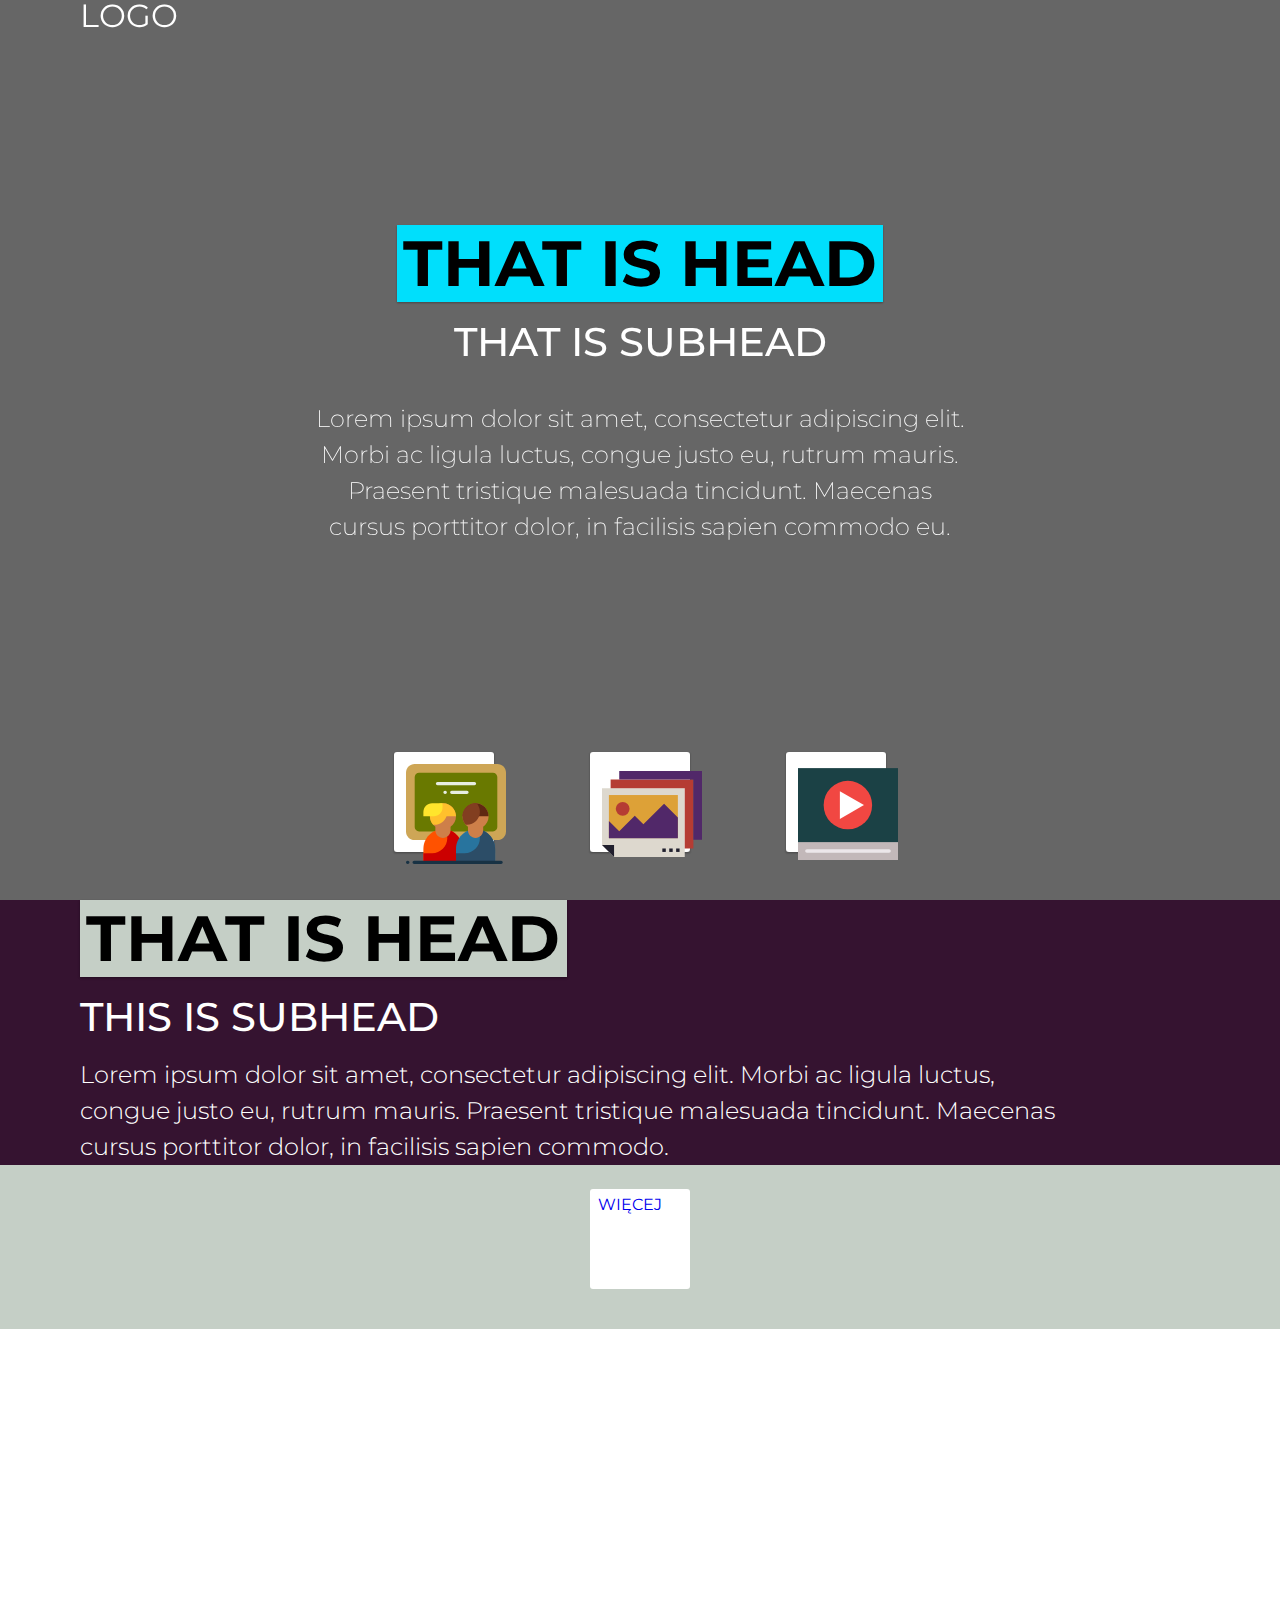
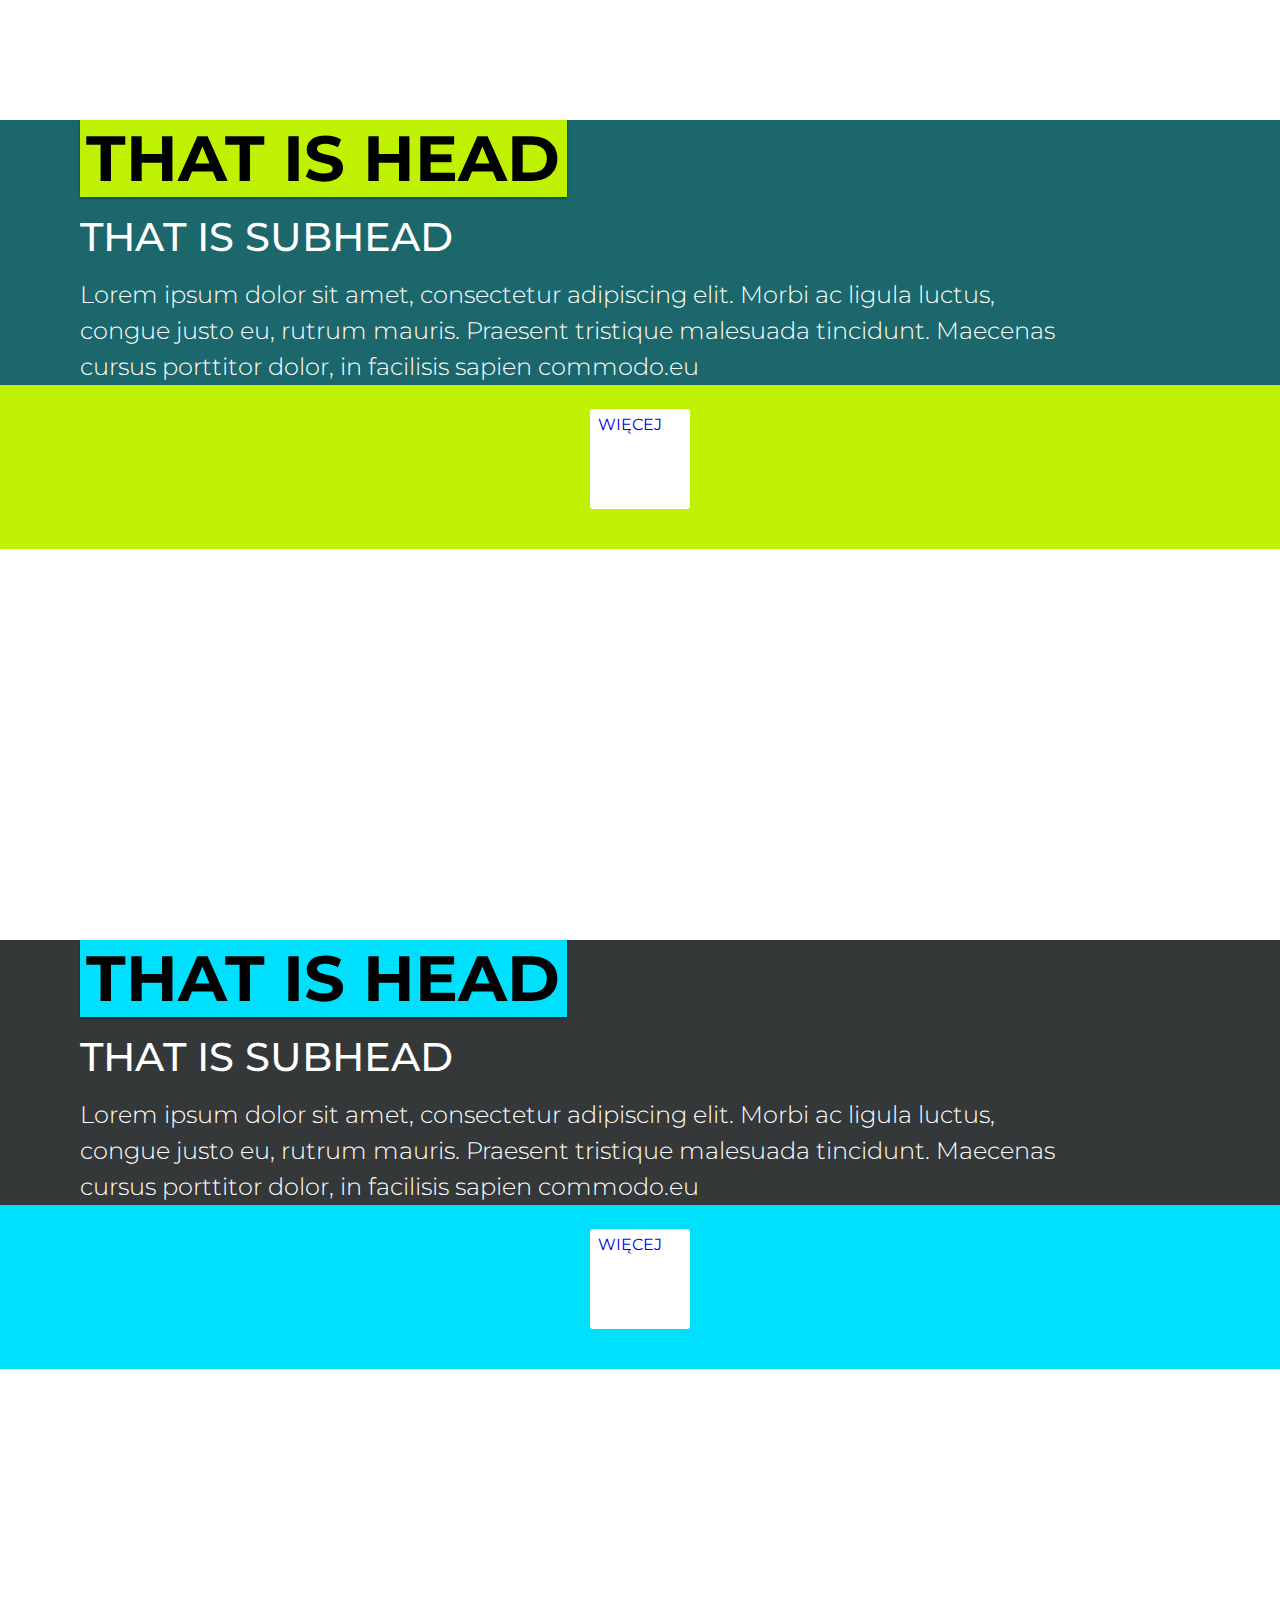
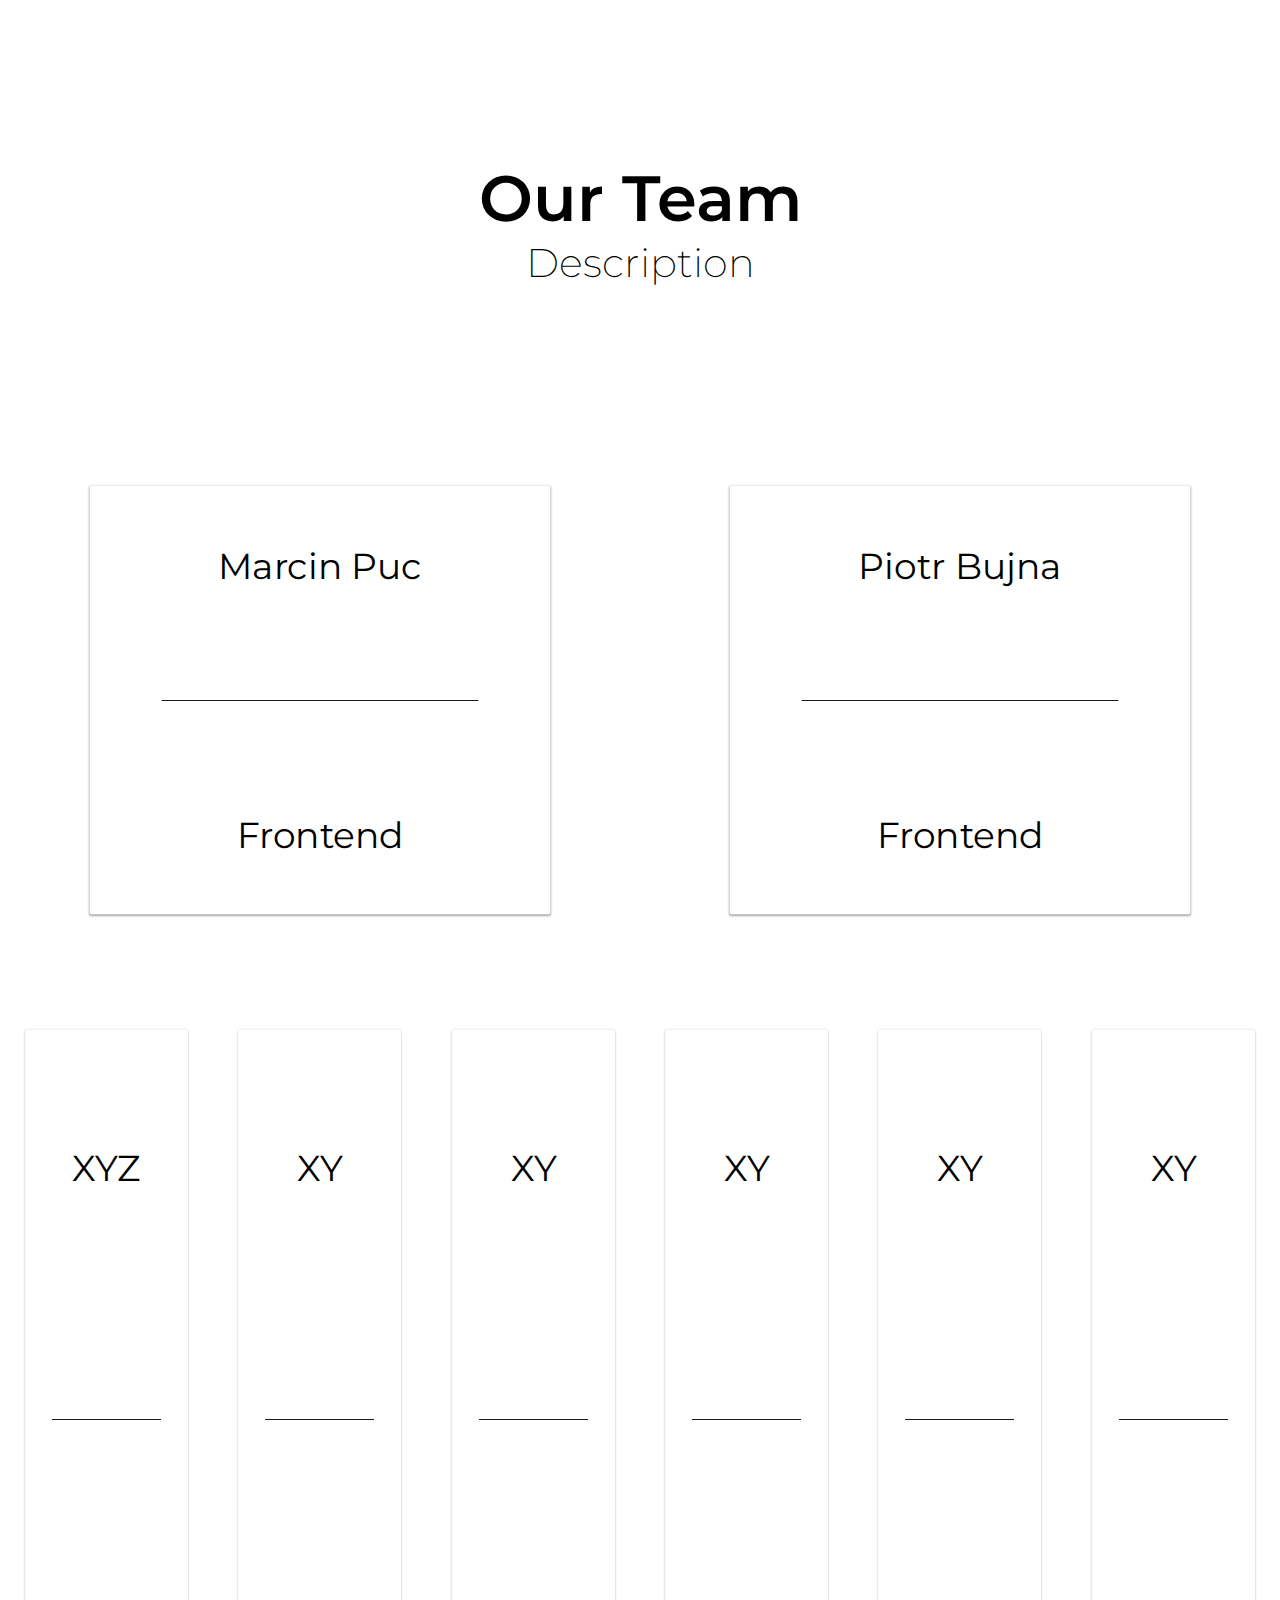
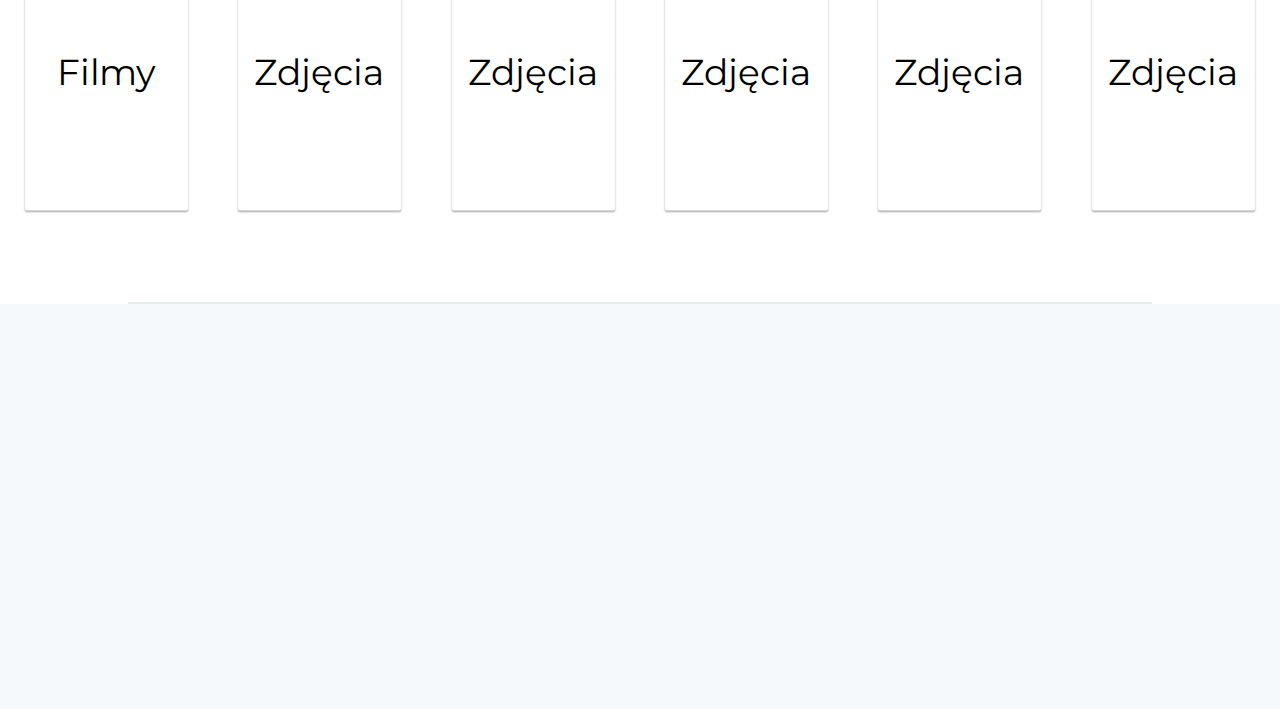
<file: index.html>
<!DOCTYPE html><html lang="en"><head><meta charset="UTF-8"><meta name="viewport" content="width=device-width,initial-scale=1"><meta http-equiv="X-UA-Compatible" content="ie=edge"><link rel="stylesheet" href="https://maxcdn.bootstrapcdn.com/bootstrap/4.0.0-beta.2/css/bootstrap.min.css" integrity="sha384-PsH8R72JQ3SOdhVi3uxftmaW6Vc51MKb0q5P2rRUpPvrszuE4W1povHYgTpBfshb" crossorigin="anonymous"><link href="https://fonts.googleapis.com/css?family=Codystar:300,400|Julius+Sans+One|Open+Sans:300,400,600&amp;subset=latin-ext" rel="stylesheet"><link href="https://fonts.googleapis.com/css?family=Montserrat:200,300,400,500,600,700" rel="stylesheet"><link rel="stylesheet" href="./styles/main.css"><title>Chemistry Project</title></head><body class="primary-page"><header class="header navbar-fixed-top"><div class="row navbar" id="navbar"><div class="col-4 navbar__logo"><span>LOGO</span></div><div class="col-offset-4"></div><div class="col-4 navbar__space" id="navbar-navigation"></div></div></header><div class="container-fluid"><div class="container-primary"><iframe class="container-primary__sample" id="video" src="http://www.youtube.com/embed/k_okcNVZqqI?vq=hd1080&autoplay=1&volume=0&loop=1&modestbranding=1&showinfo=0&rel=0&iv_load_policy=3&theme=light&fs=0&controls=0&disablekb=1" width="560" height="315" frameborder="0"></iframe></div><div class="container-primary__overlay row"><div class="container-primary__content container-property"><span class="container-primary__content__head" id="head-background">THAT IS HEAD</span> <span class="container-primary__content__subhead">THAT IS SUBHEAD</span> <span class="container-primary__content__description">Lorem ipsum dolor sit amet, consectetur adipiscing elit. Morbi ac ligula luctus, congue justo eu, rutrum mauris. Praesent tristique malesuada tincidunt. Maecenas cursus porttitor dolor, in facilisis sapien commodo eu.</span></div><div class="container-primary__navigation container-content"><ul class="container-primary__navigation-list"><li class="container-primary__navigation-item"><div class="button-secondary"><a href="#" class="button-secondary__link" onclick="containerLessons()"><img src="./img/lesson.svg"></a></div></li><li class="container-primary__navigation-item"><div class="button-secondary"><a href="#" class="button-secondary__link" onclick="containerGallery()"><img src="./img/picture.svg"></a></div></li><li class="container-primary__navigation-item"><div class="button-secondary"><a href="#" class="button-secondary__link" onclick="containerFilms()"><img src="./img/video-play.svg"></a></div></li></ul></div></div></div><secttion class="contener-fluid container-offset" id="container-lessons"><div class="row container-lessons"><div class="col-8 container-lessons__property container-property"><span class="container-lessons__property-head">THAT IS HEAD</span> <span class="container-lessons__property-subhead">THIS IS SUBHEAD</span> <span class="container-lessons__property-description">Lorem ipsum dolor sit amet, consectetur adipiscing elit. Morbi ac ligula luctus, congue justo eu, rutrum mauris. Praesent tristique malesuada tincidunt. Maecenas cursus porttitor dolor, in facilisis sapien commodo.</span></div><div class="col-4 container-lessons__content container-content"><div class="button-secondary"><a href="./subpages/lessons-index.html" class="button-secondary__link">WIĘCEJ</a></div></div></div></secttion><section class="container-fluid container-offset" id="container-gallery"><section class="row container-gallery"><div class="col-8 container-gallery__property container-property"><span class="container-gallery__property-head">THAT IS HEAD</span> <span class="container-gallery__property-subhead">THAT IS SUBHEAD</span> <span class="container-gallery__property-description">Lorem ipsum dolor sit amet, consectetur adipiscing elit. Morbi ac ligula luctus, congue justo eu, rutrum mauris. Praesent tristique malesuada tincidunt. Maecenas cursus porttitor dolor, in facilisis sapien commodo.eu</span></div><div class="col-4 container-gallery__content container-content"><div class="button-secondary"><a href="#" class="button-secondary__link">WIĘCEJ</a></div></div></section></section><section class="container-fluid container-offset" id="container-films"><div class="row container-films"><div class="col-8 container-films__property container-property"><span class="container-films__property-head">THAT IS HEAD</span> <span class="container-films__property-subhead">THAT IS SUBHEAD</span> <span class="container-films__property-description">Lorem ipsum dolor sit amet, consectetur adipiscing elit. Morbi ac ligula luctus, congue justo eu, rutrum mauris. Praesent tristique malesuada tincidunt. Maecenas cursus porttitor dolor, in facilisis sapien commodo.eu</span></div><div class="col-4 container-films__content container-content"><div class="button-secondary"><a href="#" class="button-secondary__link">WIĘCEJ</a></div></div></div></section><section class="container-fluid"><div class="row team-section"><div class="row team-section__header"><span class="team-section__header-title">Our Team</span> <span class="team-section__header-paragraph">Description</span></div><div class="row team-section__software-creators"><div class="team-section__software-creators__person"><div class="content"><span class="name">Marcin Puc</span><div class="team-section__software-creators__person-border"></div><span class="name">Frontend</span></div></div><div class="team-section__software-creators__person"><div class="content"><span class="name">Piotr Bujna</span><div class="team-section__software-creators__person-border"></div><span class="name">Frontend</span></div></div></div><div class="row team-section__content-creators"><div class="team-section__content-creators__person"><div class="content"><span class="name">XYZ</span><div class="team-section__content-creators__person-border"></div><span class="name">Filmy</span></div></div><div class="team-section__content-creators__person"><div class="content"><span class="name">XY</span><div class="team-section__content-creators__person-border"></div><span class="name">Zdjęcia</span></div></div><div class="team-section__content-creators__person"><div class="content"><span class="name">XY</span><div class="team-section__content-creators__person-border"></div><span class="name">Zdjęcia</span></div></div><div class="team-section__content-creators__person"><div class="content"><span class="name">XY</span><div class="team-section__content-creators__person-border"></div><span class="name">Zdjęcia</span></div></div><div class="team-section__content-creators__person"><div class="content"><span class="name">XY</span><div class="team-section__content-creators__person-border"></div><span class="name">Zdjęcia</span></div></div><div class="team-section__content-creators__person"><div class="content"><span class="name">XY</span><div class="team-section__content-creators__person-border"></div><span class="name">Zdjęcia</span></div></div></div></div></section><div class="section-border"></div><footer class="container-fluid"><div class="row footer"></div></footer><script src="https://code.jquery.com/jquery-3.2.1.min.js"></script><script src="./scripts/main.js"></script></body></html>
</file>
<file: styles/main.css>
﻿html,body,div,span,applet,object,iframe,h1,h2,h3,h4,h5,h6,p,blockquote,pre,a,abbr,acronym,address,big,cite,code,del,dfn,em,img,ins,kbd,q,s,samp,small,strike,strong,sub,sup,tt,var,b,u,i,center,dl,dt,dd,ol,ul,li,fieldset,form,label,legend,table,caption,tbody,tfoot,thead,tr,th,td,article,aside,canvas,details,embed,figure,figcaption,footer,header,hgroup,menu,nav,output,ruby,section,summary,time,mark,audio,video{margin:0;padding:0;border:0;font-size:100%;font:inherit;vertical-align:baseline;text-decoration:none}article,aside,details,figcaption,figure,footer,header,hgroup,main,nav,section{display:block}body{line-height:1}ol,ul{list-style:none}blockquote,q{quotes:none}blockquote:before,blockquote:after{content:'';content:none}q:before,q:after{content:'';content:none}table{border-collapse:collapse;border-spacing:0}.button-primary__link{cursor:pointer;color:#343838;transform:translate3d(0, 0, 0);padding:.5em calc(.5em * 4.5);display:inline-block;border:3px solid transparent;position:relative;font-size:1.2em;transition:all .3s .3s}.button-primary__link .button-primary__title{transform:translate3d(0, .5em, 0);display:block;transition:transform 0.4s cubic-bezier(0.2, 0, 0, 1) 0.4s;font-weight:600}.button-primary__link:after{position:absolute;content:'';bottom:-3px;left:calc(.5em * 4.5);right:calc(.5em * 4.5);height:3px;background:#343838;z-index:-1;transition:transform 0.8s cubic-bezier(1, 0, 0.37, 1) 0.2s,right 0.2s cubic-bezier(0.04, 0.48, 0, 1) 0.6s,left 0.4s cubic-bezier(0.04, 0.48, 0, 1) 0.6s;transform-origin:left}.button-primary__line{position:absolute;background:#343838}.button-primary__line.-right,.button-primary__line.-left{width:3px;bottom:-3px;top:-3px;transform:scale3d(1, 0, 1)}.button-primary__line.-top,.button-primary__line.-bottom{height:3px;left:-3px;right:-3px;transform:scale3d(0, 1, 1)}.button-primary__line.-right{right:-3px;transition:transform 0.1s cubic-bezier(1, 0, 0.65, 1.01) 0.23s;transform-origin:top}.button-primary__line.-top{top:-3px;transition:transform 0.08s linear 0.43s;transform-origin:left}.button-primary__line.-left{left:-3px;transition:transform 0.08s linear 0.51s;transform-origin:bottom}.button-primary__line.-bottom{bottom:-3px;transition:transform 0.3s cubic-bezier(1, 0, 0.65, 1.01);transform-origin:right}.button-primary__link:hover,.button-primary__link:active{background:#343838;color:#FBB829 !important;font-weight:600;box-shadow:0 14px 28px rgba(0,0,0,0.25),0 10px 10px rgba(0,0,0,0.22);transition:all .3s .9s}.button-primary__link:hover .button-primary__title,.button-primary__link:active .button-primary__title{transform:translate3d(0, 0, 0);transition:transform 0.6s cubic-bezier(0.2, 0, 0, 1) 0.4s}.button-primary__link:hover:after,.button-primary__link:active:after{transform:scale3d(0, 1, 1);right:-3px;left:-3px;transform-origin:right;transition:transform 0.2s cubic-bezier(1, 0, 0.65, 1.01) 0.17s,right 0.2s cubic-bezier(1, 0, 0.65, 1.01),left 0s 0.3s}.button-primary__link:hover .button-primary__line,.button-primary__link:active .button-primary__line{transform:scale3d(1, 1, 1)}.button-primary__link:hover .button-primary__line.-right,.button-primary__link:active .button-primary__line.-right{transition:transform 0.1s cubic-bezier(1, 0, 0.65, 1.01) 0.2s;transform-origin:bottom}.button-primary__link:hover .button-primary__line.-top,.button-primary__link:active .button-primary__line.-top{transition:transform 0.08s linear 0.4s;transform-origin:right}.button-primary__link:hover .button-primary__line.-left,.button-primary__link:active .button-primary__line.-left{transition:transform 0.08s linear 0.48s;transform-origin:top}.button-primary__link:hover .button-primary__line.-bottom,.button-primary__link:active .button-primary__line.-bottom{transition:transform 0.5s cubic-bezier(0, 0.53, 0.29, 1) 0.56s;transform-origin:left}.button-secondary{background:white;border-radius:3px;height:100px;width:100px}.button-secondary__link{display:block;width:100%;height:100%;padding:.5em}.header{width:100%;z-index:1}.header .navbar{transition:all 0.3s cubic-bezier(0.25, 0.8, 0.25, 1);background:transparent}.header .navbar .navbar__nav__list{display:flex;align-items:center;justify-content:space-around;height:4em;width:100%}.header .navbar .navbar__nav__list-item{height:100%;width:100%;display:flex}.header .navbar .navbar__nav__list-item .link{display:flex;width:100%;justify-content:center;align-items:center;color:white;transition:all 0.3s cubic-bezier(0.25, 0.8, 0.25, 1)}.header .navbar .navbar__nav__list-item .link:hover{background:#4d4d4d;text-decoration:none;color:#31deee}.header .navbar .navbar__nav__list-item .link:active{background:white;text-decoration:none;color:#31deee}.header .navbar__social__list{display:flex;flex-direction:row;justify-content:space-around}.header .navbar__social__list .link{color:white;transition:all 0.3s cubic-bezier(0.25, 0.8, 0.25, 1)}.header .navbar__social__list .link:hover{color:#31deee}.header .navbar__logo{display:flex;justify-content:flex-start;align-items:center;padding-left:2.5em;color:white;font-size:2em;height:100%}.header .navbar__space{display:flex;justify-content:center;align-items:center;height:80px;width:100%;transition:all 0.3s cubic-bezier(0.25, 0.8, 0.25, 1);background:transparent}.container-primary{height:100vh;position:relative;overflow:hidden}.container-primary__sample{width:100%;height:100%;transform:scale(1.2)}.container-primary__overlay{position:absolute;top:0;left:0;width:100%;height:100%;background:rgba(0,0,0,0.6);display:flex;flex-direction:column;align-items:center;justify-content:space-between}.container-primary__content{display:flex;flex-direction:column;align-items:center;justify-content:center;width:55%;margin-top:25vh}.container-primary__content__head{font-size:4em;font-weight:700;background:#00DFFC;padding:.4rem;cursor:pointer;box-shadow:0 1px 3px rgba(0,0,0,0.12),0 1px 2px rgba(0,0,0,0.24);transition:all 0.3s cubic-bezier(0.25, 0.8, 0.25, 1);animation:fading 30s infinite}@keyframes fading{0%{background:#00DFFC}33%{background:#FBB829}66%{background:#BEF202}100%{background:#00DFFC}}@-webkit-keyframes fading{0%{background:#00DFFC}33%{background:#FBB829}66%{background:#BEF202}100%{background:#00DFFC}}.container-primary__content__head:hover{box-shadow:0 14px 28px rgba(0,0,0,0.25),0 10px 10px rgba(0,0,0,0.22)}.container-primary__content__subhead{cursor:default;padding:.5em 0 .5em 0;font-size:2.5em;font-weight:500;color:white}.container-primary__content__description{padding:.8em;cursor:default;line-height:1.5em;color:white;font-weight:200;font-size:1.5em;text-align:center}.container-primary__navigation{display:flex}.container-primary__navigation-title{width:100%;display:flex;justify-content:center;font-size:2.5rem;padding:2rem;font-weight:600}.container-primary__navigation-list{display:flex;align-items:space-around;justify-content:center;font-weight:300;font-size:1.5em}.container-primary__navigation-item{display:flex;margin:2em;box-shadow:0 1px 3px rgba(0,0,0,0.12),0 1px 2px rgba(0,0,0,0.24);transition:all 0.3s cubic-bezier(0.25, 0.8, 0.25, 1)}.container-primary__navigation-item:hover{box-shadow:0 14px 28px rgba(0,0,0,0.25),0 10px 10px rgba(0,0,0,0.22)}.container-lessons{height:calc(100vh - 80px)}.container-lessons__property{display:flex;flex-direction:column;background:#351330;padding:0 5em 0 5em;justify-content:center;align-items:flex-start}.container-lessons__property-head{font-size:4em;font-weight:700;background:#C5CFC6;padding:.4rem;cursor:pointer;box-shadow:0 1px 3px rgba(0,0,0,0.12),0 1px 2px rgba(0,0,0,0.24);transition:all 0.3s cubic-bezier(0.25, 0.8, 0.25, 1)}.container-lessons__property-head:hover{box-shadow:0 14px 28px rgba(0,0,0,0.25),0 10px 10px rgba(0,0,0,0.22)}.container-lessons__property-subhead{cursor:default;padding:.5em 0 .5em 0;font-size:2.5em;font-weight:500;color:white}.container-lessons__property-description{cursor:default;padding:0 5em 0 0;line-height:1.5em;font-weight:200;font-size:1.5em;font-weight:300;color:white}.container-lessons__content{background:#C5CFC6;display:flex;flex-direction:column;justify-content:space-between;align-items:center;padding:1.5em 1.5em 2.5em 1.5em}.container-gallery{height:calc(100vh - 80px)}.container-gallery__property{display:flex;flex-direction:column;background:#1B676B;padding:0 5em 0 5em;justify-content:center;align-items:flex-start}.container-gallery__property-head{font-size:4em;font-weight:700;background:#BEF202;padding:.4rem;cursor:pointer;box-shadow:0 1px 3px rgba(0,0,0,0.12),0 1px 2px rgba(0,0,0,0.24);transition:all 0.3s cubic-bezier(0.25, 0.8, 0.25, 1)}.container-gallery__property-head:hover{box-shadow:0 14px 28px rgba(0,0,0,0.25),0 10px 10px rgba(0,0,0,0.22)}.container-gallery__property-subhead{cursor:default;padding:.5em 0 .5em 0;font-size:2.5em;font-weight:500;color:white}.container-gallery__property-description{cursor:default;padding:0 5em 0 0;line-height:1.5em;font-weight:200;font-size:1.5em;color:white;font-weight:300}.container-gallery__content{background:#BEF202;display:flex;flex-direction:column;justify-content:space-between;align-items:center;padding:1.5em 1.5em 2.5em 1.5em}.container-films{height:calc(100vh - 80px)}.container-films__property{display:flex;flex-direction:column;background:#343838;padding:0 5em 0 5em;justify-content:center;align-items:flex-start}.container-films__property-head{font-size:4em;font-weight:700;background:#00DFFC;padding:.4rem;cursor:pointer;box-shadow:0 1px 3px rgba(0,0,0,0.12),0 1px 2px rgba(0,0,0,0.24);transition:all 0.3s cubic-bezier(0.25, 0.8, 0.25, 1)}.container-films__property-head:hover{box-shadow:0 14px 28px rgba(0,0,0,0.25),0 10px 10px rgba(0,0,0,0.22)}.container-films__property-subhead{cursor:default;padding:.5em 0 .5em 0;font-size:2.5em;font-weight:500;color:white}.container-films__property-description{cursor:default;padding:0 5em 0 0;line-height:1.5em;font-weight:200;font-size:1.5em;color:white;font-weight:300}.container-films__content{background:#00DFFC;display:flex;flex-direction:column;justify-content:space-between;align-items:center;padding:1.5em 1.5em 2.5em 1.5em}.team-section{display:flex;flex-direction:column;align-items:center;margin-bottom:2em !important}.team-section__header{flex-direction:column;height:30vh;justify-content:center;color:black}.team-section__header-title{display:flex;justify-content:center;font-size:4em;font-weight:600;padding:.4rem;cursor:pointer}.team-section__header-paragraph{display:flex;justify-content:center;font-size:2.5em;font-weight:200;cursor:default;padding:.4rem}.team-section__software-creators{height:60vh;display:flex;flex-direction:row;justify-content:space-around;width:100%}.team-section__software-creators__person{margin:2em;width:40%;box-sizing:border-box;border-radius:2px;border:solid 4px white;transform:scale(0.9);cursor:pointer;box-shadow:0 1px 3px rgba(0,0,0,0.12),0 1px 2px rgba(0,0,0,0.24);transition:all 0.3s cubic-bezier(0.25, 0.8, 0.25, 1);background:white}.team-section__software-creators__person-border{background:black;width:70%;height:1px}.team-section__software-creators__person .content{height:100%;display:flex;flex-direction:column;align-items:center;justify-content:space-around}.team-section__software-creators__person:hover{transform:scale(0.95);box-shadow:0 14px 28px rgba(0,0,0,0.25),0 10px 10px rgba(0,0,0,0.22);background:#343838}.team-section__software-creators__person:hover .content{display:none}.team-section__content-creators{height:100vh;display:flex;flex-direction:row;justify-content:space-around;width:100%}.team-section__content-creators__person{margin:1em;width:30%;background:white center center;border-radius:8px;transition:all 0.3s cubic-bezier(0.25, 0.8, 0.25, 1);box-sizing:border-box;border-radius:2px;border:solid 4px white;background:white;transform:scale(0.9);cursor:pointer;box-shadow:0 1px 3px rgba(0,0,0,0.12),0 1px 2px rgba(0,0,0,0.24);transition:all 0.3s cubic-bezier(0.25, 0.8, 0.25, 1)}.team-section__content-creators__person-border{background:black;width:70%;height:1px}.team-section__content-creators__person .content{height:100%;display:flex;flex-direction:column;align-items:center;justify-content:space-around}.team-section__content-creators__person:hover{transform:scale(0.95);background:#343838;box-shadow:0 14px 28px rgba(0,0,0,0.25),0 10px 10px rgba(0,0,0,0.22)}.team-section__content-creators__person:hover .content{display:none}.team-section .name{font-size:2.5em}.footer{height:45vh;background:#f6f9fc}.user-panel__header{width:100%;background:white;padding:1em;box-shadow:0 1px 3px rgba(82,82,82,0.12),0 1px 2px rgba(82,82,82,0.12)}.user-panel__header .user-panel__header-navigation__logo{display:flex;align-items:center;justify-content:center;font-size:1.3em;font-weight:600;color:#ED6259}.user-panel__header .user-panel__header-navigation__explore{display:flex;flex-direction:row;justify-content:center;align-items:center}.user-panel__header .user-panel__header-navigation__explore-icon{font-size:1.3em;color:#C5CED7;margin-right:1em;cursor:pointer}.user-panel__header .user-panel__header-navigation__explore-search-box{border:none;border-bottom:solid 1px #C5CED7;font-size:.8em;padding:.5em;margin-left:1em}.user-panel__header .user-panel__header-navigation__explore-search-box:focus{outline:0}.user-panel__header .user-panel__header-navigation__social{display:flex;align-items:center}.user-panel__header .user-panel__header-navigation__social-list{display:flex;flex-direction:row;justify-content:space-around;width:100%}.user-panel__header .user-panel__header-navigation__social-list-item .link{color:#5f76d7;padding:2px 3px 2px 3px;border-radius:2px;transition:all 0.3s cubic-bezier(0.25, 0.8, 0.25, 1)}.user-panel__header .user-panel__header-navigation__social-list-item .link:hover{color:#4059be;background:#C5CED7}.user-panel__aside{position:fixed;height:100vh;background:#35455F;width:19%;padding:3em 2em 3em 2em;left:0}.user-panel__aside .user-panel__aside-element__toggle-list{background:transparent;padding:0px;margin:0px;border:none;cursor:pointer}.user-panel__aside .user-panel__aside-element__toggle-list:hover .menu-bar{color:white}.user-panel__aside .user-panel__aside-element__toggle-list:focus{outline:0}.user-panel__aside .user-panel__aside-element__header{display:flex;justify-content:space-between;padding:1em 0 1em 0}.user-panel__aside .user-panel__aside-element__header .folder{color:#61CB7D}.user-panel__aside .user-panel__aside-element__header .menu-bar{font-size:1.2em;color:#1d2b41;transition:all 0.3s cubic-bezier(0.25, 0.8, 0.25, 1)}.user-panel__aside .user-panel__aside-element__header-item{padding:0 .5em 0 .5em}.user-panel__aside .user-panel__aside-element__header-text{display:flex;align-items:center;width:100%;color:white;font-size:.9em;padding:0 .5em 0 .5em}.user-panel__aside .user-panel__aside-element__list{padding-left:2em;display:none}.user-panel__aside .user-panel__aside-element__list-item{padding:1em 0 1em 0}.user-panel__aside .user-panel__aside-element__list-item__link{padding:.5em .5em .5em .5em;color:#72829B;font-size:.9em;border-radius:4px;transition:all 0.3s cubic-bezier(0.25, 0.8, 0.25, 1)}.user-panel__aside .user-panel__aside-element__list-item__link:hover{color:#61CB7D;background:#29364d;text-decoration:none}.user-panel__card{display:flex;flex-direction:column;width:320px;background:white;border-radius:4px;overflow:hidden;margin:2em;box-shadow:0 1px 3px rgba(0,0,0,0.12),0 1px 2px rgba(0,0,0,0.24)}.user-panel__card .background{height:240px;background:url("../img/cyna.jpg") center center no-repeat;background-size:320px 240px}.user-panel__card .user-panel__card-content__header{color:#56697a;font-weight:500;font-size:1.1em;padding:1.5em 1.5em .5em 1.5em}.user-panel__card .user-panel__card-content__description{color:#919EAA;line-height:1.3em;padding:.5em 2em 1em 2.2em;font-size:.8em}.user-panel__card .user-panel__card-button{width:50%;border:solid 2px #919EAA;color:#56697a;border-radius:4px;padding:.8em;font-size:.8em;align-self:center;margin:1em 0 1.5em 0;cursor:pointer;font-weight:500;z-index:1;transition:all 0.3s cubic-bezier(0.25, 0.8, 0.25, 1)}.user-panel__card .user-panel__card-button:hover{color:#61CB7D;border:solid 2px #61CB7D}.user-panel__preview{height:100vh;position:absolute;width:100%;top:0;left:0;background:rgba(0,0,0,0.8);display:none;justify-content:center;align-items:center;z-index:1}.user-panel__preview__container{background:white;padding:.5em;border-radius:5px;height:80%;width:80%}.user-panel__preview__container-element{position:relative;height:100%;width:100%}.user-panel__preview__container-element-item{position:absolute;top:1em;right:1em;cursor:pointer}body{font-family:"Montserrat",sans-serif}.user-panel{padding-left:19%;height:100%}.row{padding:0px;margin:0px}.navbar-fixed-top{position:fixed;top:0;left:0;border-width:0 0 1px}.container-fluid{padding:0px}.section-border{width:80%;margin:auto;background:#e9ecef;height:2px}.bottom-page{background:url("../img/tło.jpg") center center no-repeat;background-size:100% 100%}
</file>
